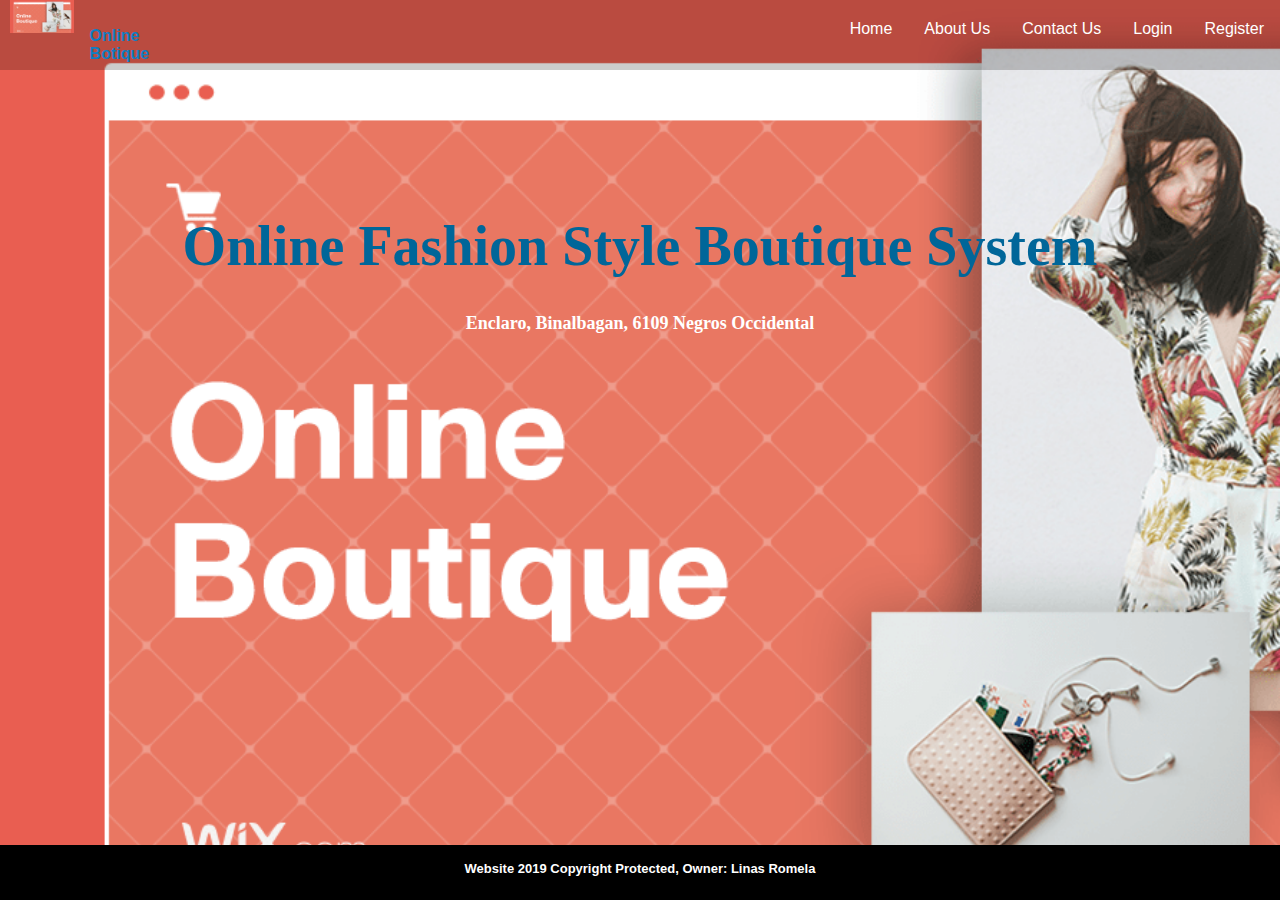
<file: index.html>
<!DOCTYPE html>
<html>
<head>
	<title>Home Page</title>
	<meta charset="UTF-8">
	<link rel="stylesheet" type="text/css" href="css/style.css">
</head>
<body style="background-image: url(images/b1.jpg);">
	<div id="head">
		<div class="navbar">
		<img src="images/b1.jpg" alt="chmsc_logo">
		<p>Online <br> Botique</p>
			<a href="registration.html">Register</a>
  			<a href="login.html">Login</a>
  			<a href="contactus.html">Contact Us</a>
  			<a href="aboutus.html">About Us</a>
  			<a href="index.html">Home</a>
	</div>
</div>
<header class="container color center" style="padding: 128px 16px">
	<h1> Online Fashion Style Boutique System </h1>
	<h2>Enclaro, Binalbagan, 6109 Negros Occidental</h2>
</header>
<footer style="height: 55px;">
	<div class="wrap-footer">
		<h2 class="footer-text">Website 2019 Copyright Protected, Owner: Linas Romela</h2>
	</div>
</footer>
</body>
</html>
</file>
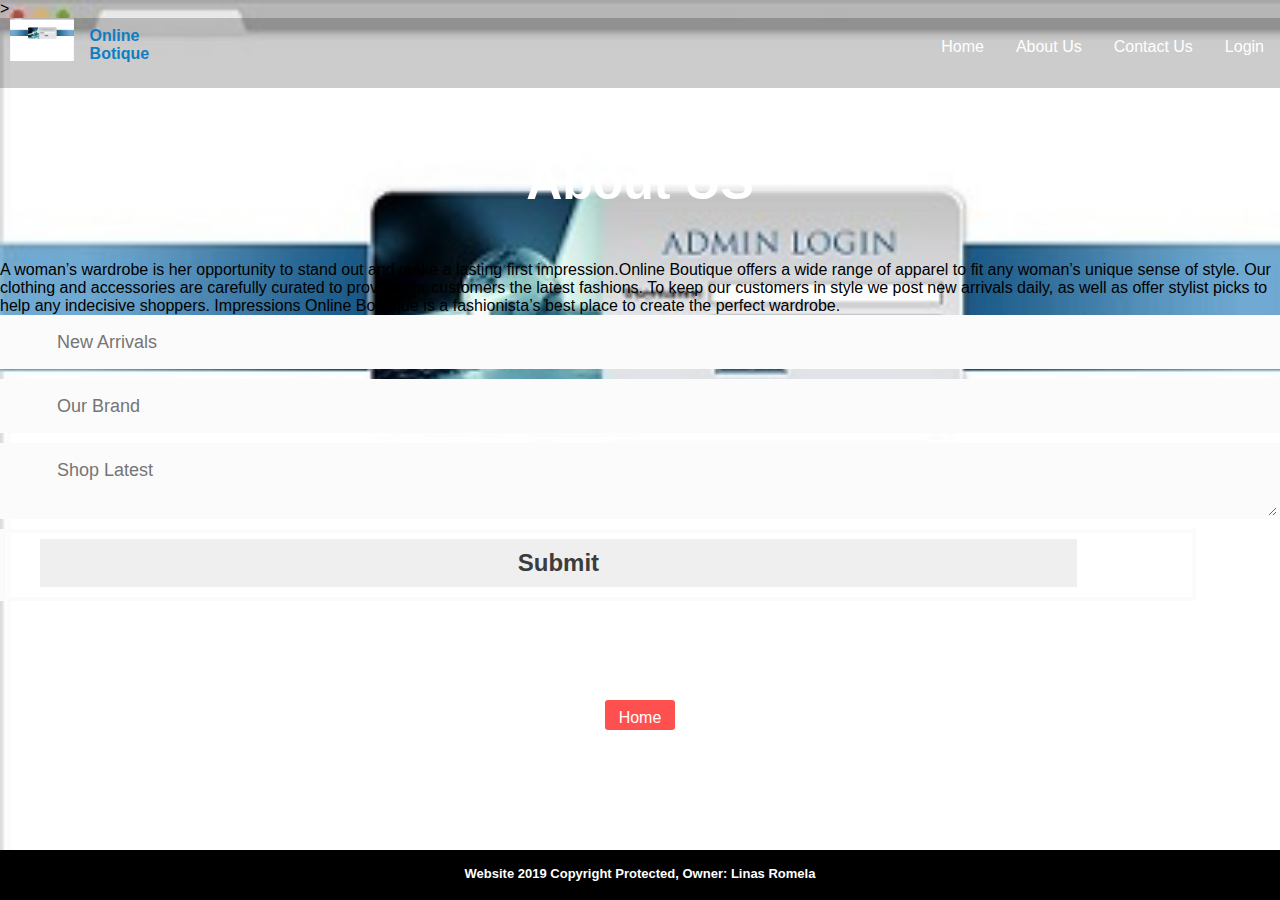
<file: aboutus.html>
<!DOCTYPE html>
<html>
<head>
	<title>About Us</title>
	<meta charset="utf-8">
	<link rel="stylesheet" type="text/css" href="css/style.css">
</head>
<body style="background-image: url(images/design4.jpg);">>
<div id="head">
		<div class="navbar">
		<img src="images/design4.jpg" alt="chmsc_logo">
		<p>Online <br> Botique</p>
  			<a href="login.html">Login</a>
  			<a href="contactus.html">Contact Us</a>
  			<a href="aboutus.html">About Us</a>
  			<a href="index.html">Home</a>
	</div>
		<div class="abtcontainer">
			<div class="form-main">
			<div class="form">
			<h3>About US</h3>
			A woman’s wardrobe is her opportunity to stand out and make a lasting first impression.Online Boutique offers a wide range of apparel to fit any woman’s unique sense of style. Our clothing and accessories are carefully curated to provide our customers the latest fashions. To keep our customers in style we post new arrivals daily, as well as offer stylist picks to help any indecisive shoppers. Impressions Online Boutique is a fashionista’s best place to create the perfect wardrobe.
			<input class="feedback-input" type="text" name="Shipping Policy" required="" placeholder="New Arrivals" id="Our Brand">
						<input class="feedback-input" type="You've arrived at this page" name="info" required="" placeholder="Our Brand">
						<textarea class="feedback-input" type="text" name="Shop Latest" required="" placeholder="Shop Latest"></textarea>
						<div class="submit">
						<button class="button-type" type="submit">Submit</button>
						</div>
			<p class="subt">Shopping Are Made Easy, Here In Online Botique</p>
			<center><a class="abtUSbutton" href="index.html">Home</a></center>
		</div>
</div>
<!--<section>
	<div class="about-section" style="background-image: url(images/btn.jpg);">
		
	</div>
</section>-->
<footer>
	<div class="wrap-footer">
		<h2 class="footer-text">Website 2019 Copyright Protected, Owner: Linas Romela</h2>
	</div>
</footer>
</body>
</html>
</file>
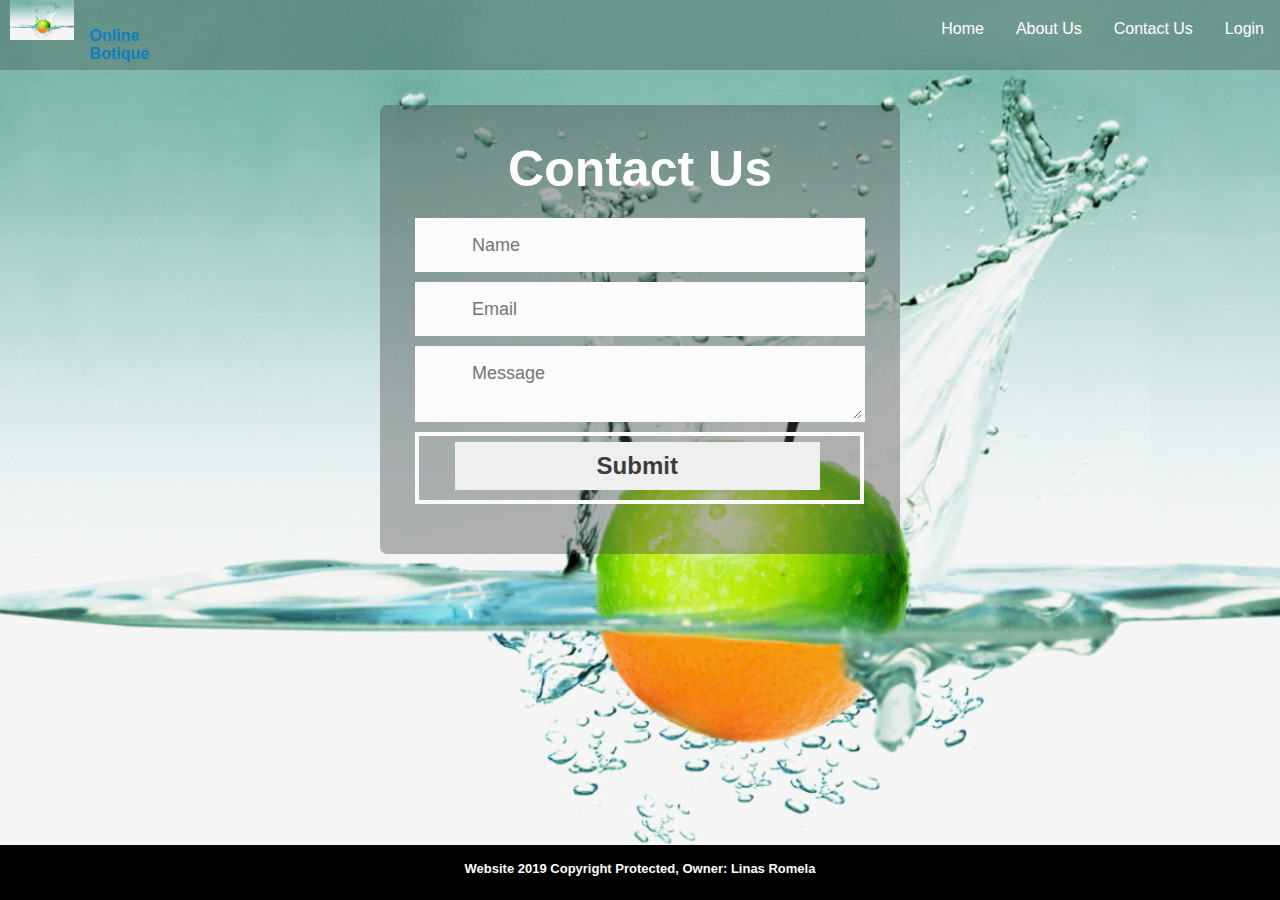
<file: contactus.html>
<!DOCTYPE html>
<html>
<head>
	<title>Contact Us</title>
	<meta charset="utf-8">
	<link rel="stylesheet" type="text/css" href="css/style.css">
</head>
<body style="background-image: url(images/design6.jpg);">
	<div id="head">
		<div class="navbar">
		<img src="images/design6.jpg" alt="chmsc_logo">
		<p>Online <br> Botique</p>
  			<a href="login.html">Login</a>
  			<a href="contactus.html">Contact Us</a>
  			<a href="aboutus.html">About Us</a>
  			<a href="index.html">Home</a>
	</div>
	<div class="ctsContainer">
		<div class="form-main">
			<div class="form-div">
				<h4>Contact Us</h4>
				<form class="form">
						<input class="feedback-input" type="text" name="name" required="" placeholder="Name" id="name">
						<input class="feedback-input" type="email" name="email" required="" placeholder="Email">
						<textarea class="feedback-input" type="text" name="message" required="" placeholder="Message"></textarea>
						<div class="submit">
						<button class="button-type" type="submit">Submit</button>
						</div>
				</form>
			</div>
		</div>
	</div>
	<footer style="height: 55px;">
	<div class="wrap-footer">
		<h2 class="footer-text">Website 2019 Copyright Protected, Owner: Linas Romela</h2>
	</div>
</footer>

</body>
</html>
</file>
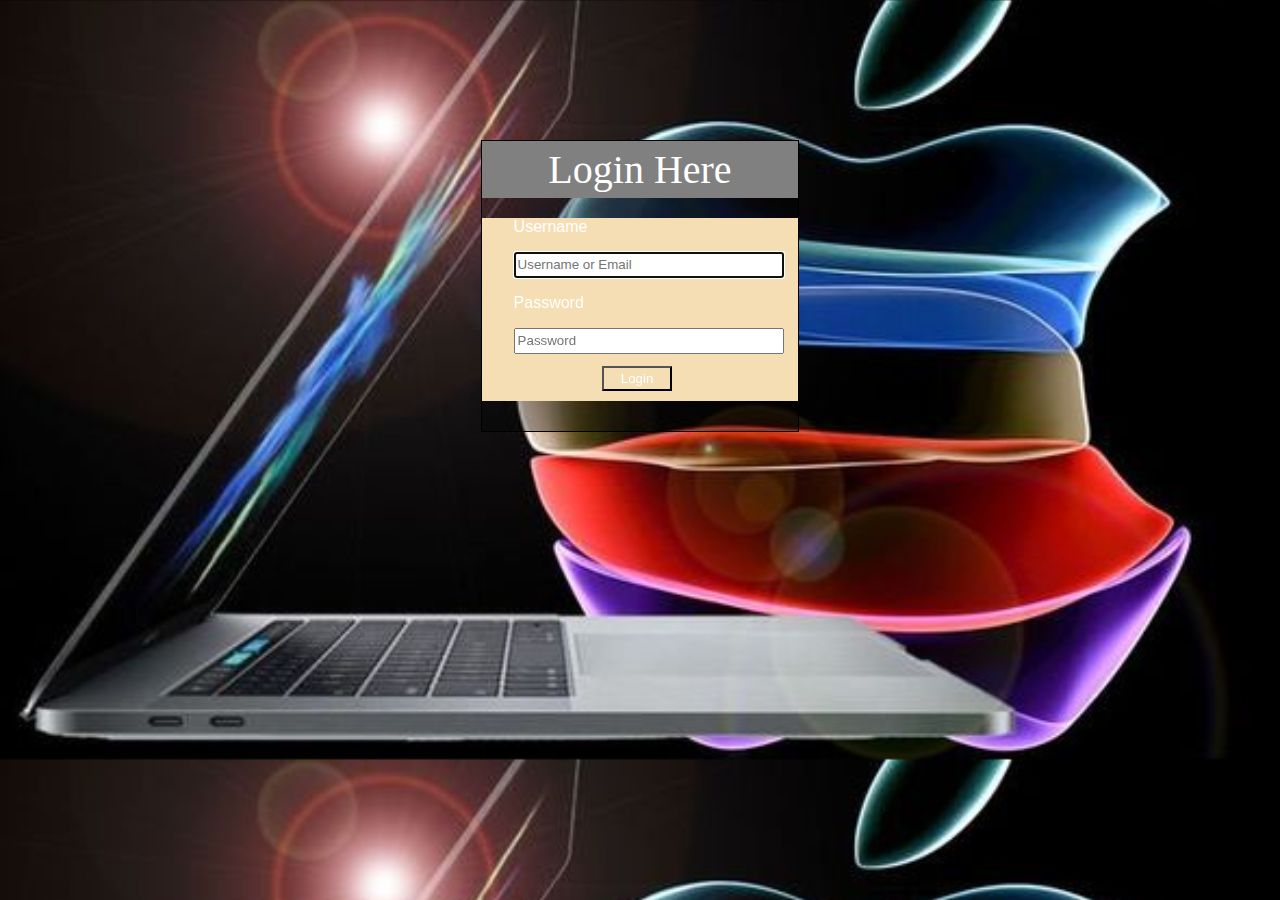
<file: login.html>
<!DOCTYPE html>
<!DOCTYPE html>
<html>
<head>
	<title>Login Form</title>
	<link rel="stylesheet" type="text/css" href="css/login.css">
</head>
<body>
	<div class="form">
	<div class="head">Login Here</div>
	<form class="form-box">
		<p>Username</p>
		<input class="username" type="text" name="username" placeholder="Username or Email" autofocus="autofocus">
		<p>Password</p>
		<input class="password" type="password" name="password" placeholder="Password" autofocus="autofocus"><br>
		<input class="button" type="submit" name="submit" value="Login"><br>
			
	</form>
</div>
</div>
</body>
</html>
</file>
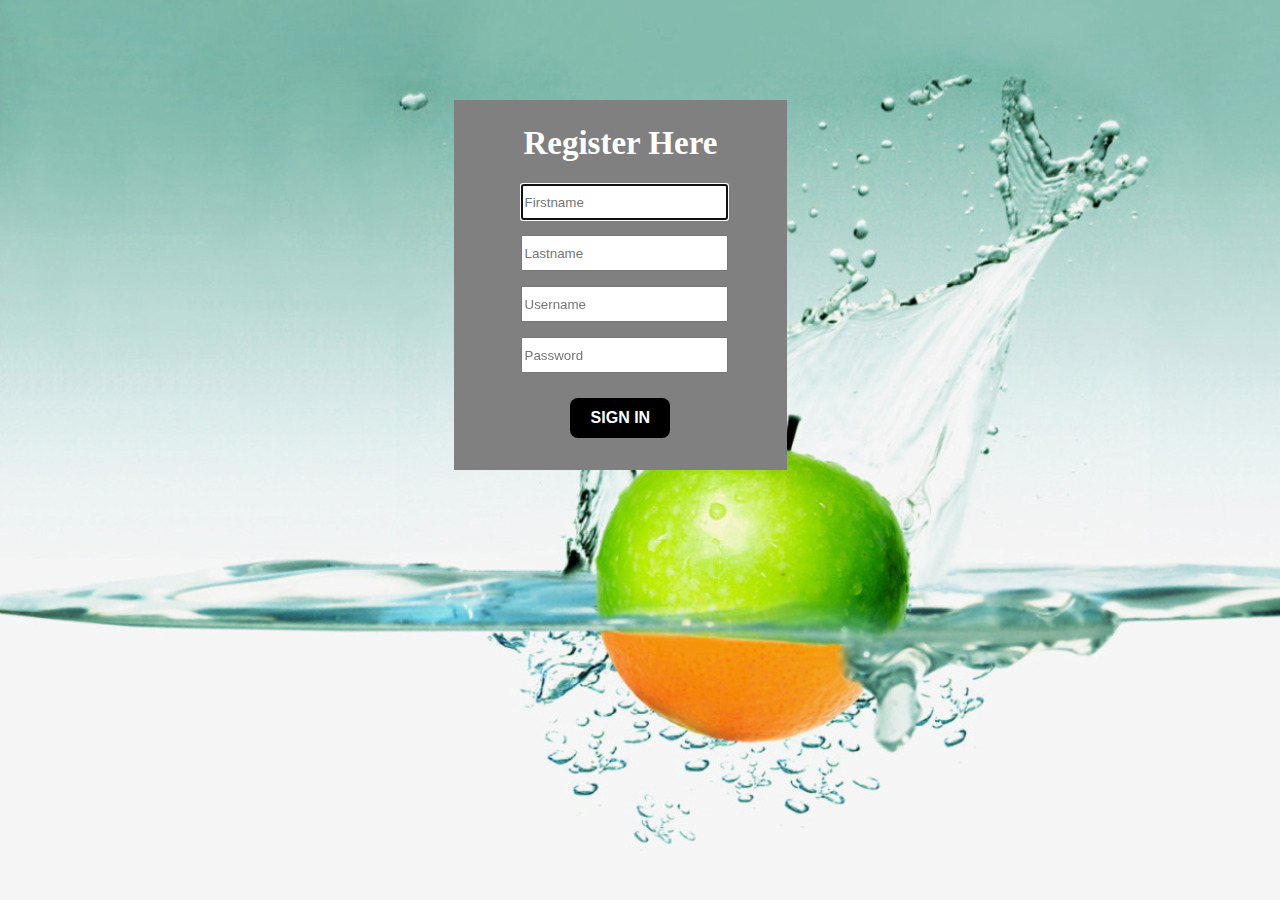
<file: registration.html>
<!DOCTYPE html>
<html>
<head>
	<title>Register Page</title>
	<meta charset="utf-8">
	<link rel="stylesheet" type="text/css" href="css/register.css">
</head>
<body>
	<div class="register-container">
	<div class="register-title">
	  <h1>Register Here</h1>
	  <div>
	<form class="form-box">
		<input class="fllup frt" type="text" name="Firstname" placeholder="Firstname" autofocus="required="">
		<input class="fllup" type="text" name="lastname" placeholder="Lastname" required="">
		<input class="fllup" type="email" name="username" placeholder="Username" required="">
		<input class="fllup" type="password" name="password" placeholder="Password" required="">
		<button class="sign-in-btn">SIGN IN</button>
		</form>
			
</div>
</body>
</html>
</file>
<file: css/style.css>
body{
	margin: 0;
	padding: 0;
	background-image: url(../images/btn.jpg);
	background-size: cover;
  background-attachment: fixed;
	background-position: cover;
	font-family: sans-serif;
  }
h1{
    margin: 0;
    padding: 0 0 20px;
    text-align: center;
    font-family: serif;
    font-size: 56px !important;
    color: #006699;
}
h1:hover{
  text-shadow: 2px 2px black;
}
h2{
  font-size: 18px;
  font-family: serif;
}
h3{
  font-family: sans-serif;
  font-size: 50px;
  color: white;
  text-align: center;
  padding-top: 15px;

}
h4{
  font-family: sans-serif;
  font-size: 50px;
  margin: 0;
  border: 0;
  padding-bottom: 20px;
  color: white;
  text-align: center;
}
p{
    position: absolute;
    margin: 0;
    padding: 0;
    font-weight: bold;
    top: 3%;
    left: 7%;
    color: #0F7DC2;


}
p:hover{
  color: white;
  text-shadow: 2px 2px #3F729B;

}
a{

	margin: 0px 0 0 0;
	color: white;

}
footer{
    margin-top:auto; 
    height:50px; 
    background:black;

}
.navbar{
  overflow: hidden;
  background-color: rgba(0,0,0,0.2);
  font-family: Arial, Helvetica, sans-serif;
  height: 70px;

}
.navbar a {
  float: right;
  font-size: 16px;
  color: white;
  text-align: center;
  padding: 20px 16px;
  text-decoration: none;

}

.navbar a:hover, .dropdown:hover .dropbtn, .dropbtn:focus {
  background-color: red;
}


#head img{
    float: left;
    width: 5%;
    height: auto;
    margin-left: 10px;
    margin-right: 10px;
}
#head > h2 {
                font-size: 19px;
                color: #003366;
                width: 50px;
                margin-left: 8%;
                margin-top: 2%;
            }
#head > h2:hover {
                    color:grey;
                }
.color{
  color: #fff !important;
}
.center{
  text-align: center !important;
}
.container{
  margin: 16px !important;
}
.abtUSbutton{
  text-decoration: none !important;
  display: inline-block;
  white-space: nowrap;
  vertical-align: middle;
  box-sizing: border-box;
  position: static;
  z-index: auto;
  align-content: center;
  outline: none !important;
  margin-top: 70px;
  background-color: #ff5050;
  border: 0;
  border-radius: 3px;
  width: 70px;
  height: 30px;
  padding-top: 5px;
}
.abtUSbutton:hover{
  background-color: #EA4335;
  box-sizing: border-box;
  box-shadow: 0 12px 16px 0 rgba(0,0,0,0.24), 0 17px 50px 0 rgba(0,0,0,0.19);
}
.subt{
  color: white;
  position: unset;
  top: unset;
  left: unset;
  text-align: center;
  font-family: sans-serif;
  font-size: 25px;
}
.abtcontainer{
  margin: 0;
  
}
/*.about-section{
  width: 100%;
  height: 300px;
  background-size: cover;
  background-attachment: fixed;
}*/


.form-main{
  width: 100%;
float: left;
padding-top: 0px;
}
.form-div{
background-color: rgba(72,72,72,0.4);
padding-left: 35px;
padding-right: 35px;
padding-top: 35px;;
padding-bottom: 50px;
width: 450px;
float: left;
left: 50%;
position: absolute;
margin-top: 30px;
margin-left: -260px;
border-radius: 7px;

}
.form .feedback-input{
  color:#3c3c3c;
  font-family: sans-serif;
  font-weight:500;
  font-size: 18px;
  border-radius: 0;
  line-height: 22px;
  background-color: #fbfbfb;
  padding: 13px 13px 13px 54px;
  margin-bottom: 10px;
  width:100%;
  box-sizing: border-box;
  border: 3px solid rgba(0,0,0,0);
}
.form .feedback-input:focus{
  background: #fff;
  border: 3px solid #3498db;
  color: #3498db;
  outline: none;
  padding: 13px 13px 13px 54px;
}
.ctsContainer{
  box-sizing: border-box;
  width: 100%;
  margin-top: 5px;
}
.submit{
  font-family: sans-serif;
  float:left;
  border: #fbfbfb solid 4px;
  width: 90%;
  color:white;
  font-size:24px;
  padding-top:10px;
  padding-bottom:10px;
  padding-left: 36px;
  transition: all 0.3s;
  margin-top:-4px;
  font-weight:700;
}
.button-type{
  width: 90%;
  color: #3c3c3c;
  font-size: 24px;
  padding-top: 10px;
  padding-bottom: 10px;
  margin-top: -4px;
  font-weight: 700;
  cursor: pointer;
  border: 0;
}

/* footer css*/
footer{
  width: 100%;
  height: 50px;
  position: fixed;
  bottom: 0;
}

.footer-text{
  color: #fff;
  font-family: sans-serif;
  font-weight: bold;
  text-align: center;
  font-size: 13px;
  padding-top: 5px;
}
</file>
<file: css/login.css>
body{
	font-family: sans-serif;
	background: url("../images/design10.jpg");
	background-size: cover;
	background-size: fixed;
}
.form{
	border: 1px solid;
	width: 25%;
	height: 290px;
	margin-left: auto;
	margin-right: auto;
	margin-top: 140px;
	background: rgba(0,0,0,0.3);


}
.form-box{
	
	background-color:wheat ;
	height: 63%;
}
.head{
	text-align: center;
	font-size: 40px;
	padding: 5px;
	background-color: grey;
	margin-bottom: 20px;
	font-family: cursive;
	background-color: grey;
	color: white;
}
.body{
	text-align: center;
	color: white;
	background-color: wheat;
}
p{
	color: white;
	margin-left: 10%;
	margin-bottom: 5%;

}
.username{
	height: 20px;
	width: 262px;
	margin-left: 10%;
}
.password{
	height: 20px;
	width: 262px;
	margin-left: 10%;
}
.button{
	height: 25px;
	width: 70px;
	margin: 12px 0px 5px 38%;
	color: white;
	background-color: wheat;

}
</file>
<file: css/register.css>
body{
	width: 100%;
	margin: 0;
	border: 0;
	background-image: url(../images/design6.jpg);
	background-attachment: fixed;
	background-size: cover;
}
h1{
	font-family: cursive;
	color: #fff;
	font-size: 33px;
	text-align: center;
}
.register-container{
	width: 26%;
	height:370px;
	position: relative;
	left: 30%;
	top: 50%;
	background-color: grey;
	margin-top: 100px;
	margin-left: 70px;
}
.register-title{
	padding-top: 3px;
	
}
.form-box{
	width: 100%;
}
.fllup{
	width: 60%;
	height: 30px;
	margin-bottom: 15px;
	margin-left: 20%;
	margin-right: 20%;
}
.sign-in-btn{
	border: none;
	width: 30%;
	height: 40px;
	margin-left: 35%;
	margin-right: 35%;
	margin-top: 10px;
	font-family: sans-serif;
	font-size: 16px;
	color: #fff;
	background-color: black;
	font-weight: bold;
	border-radius: 8px;
}
.sign-in-btn:hover{
	background-color: #fff;
	color: black;
	cursor: pointer;
}
</file>
